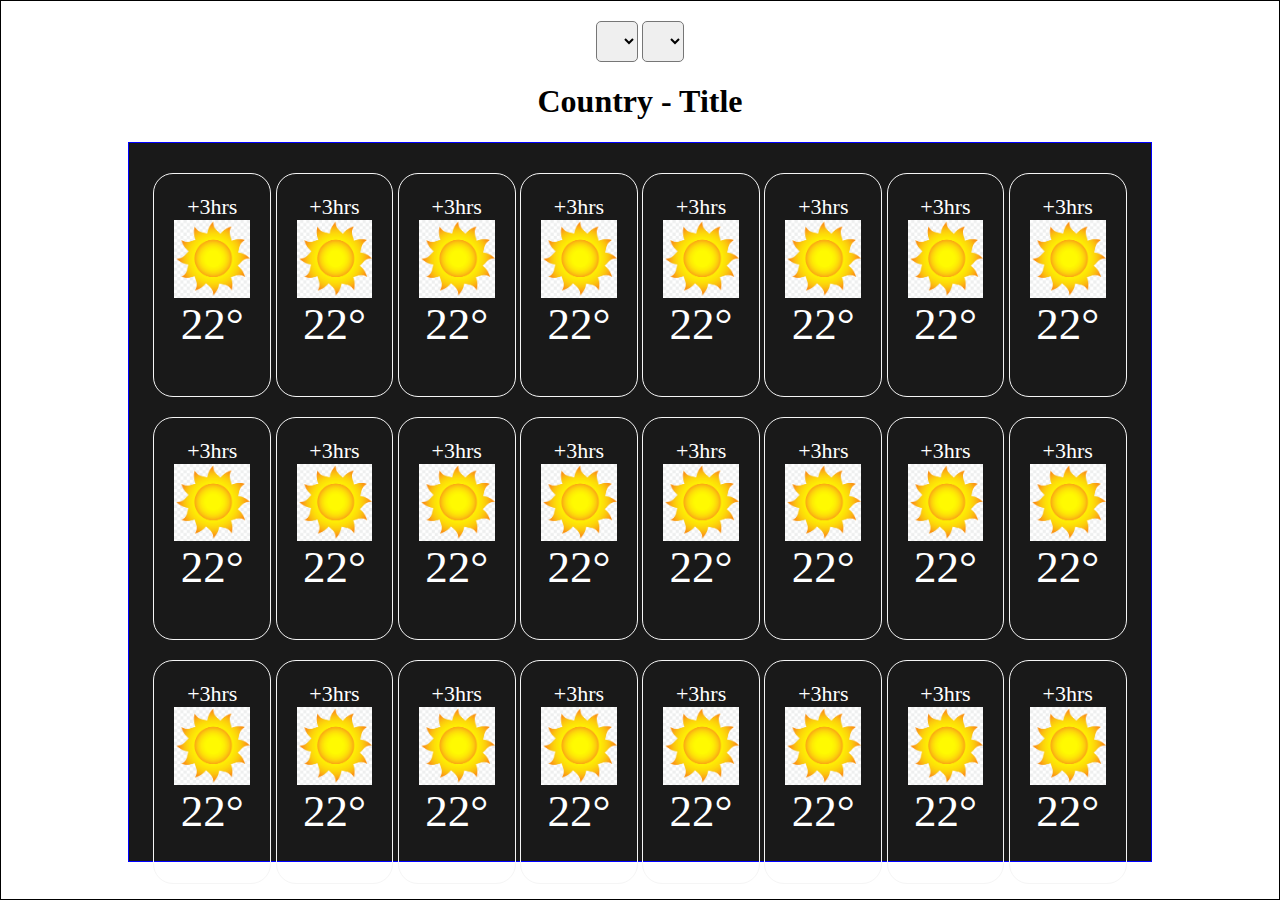
<file: index.html>
<!DOCTYPE html>
<html lang="en">
<head>
    <meta charset="UTF-8">
    <meta name="viewport" content="width=device-width, initial-scale=1.0">
    <title>Document</title>
    <link rel="stylesheet" href="style.css">
    <script  src="script.js"></script>
</head>
<body>
    <div class="selectContainer">
        <select id="mySelect" onchange="getcountries(this.value)">
        <option value=""></option>
        </select>
        <select id="mySelect2">
        <option value=""></option>
        </select>
    </div>
    <h1>Country - Title</h1>
    <div class="weather-grid">


        <!-- Repeat this block for each forecast card -->
        <div class="weather-card">
          <div style="font-size: 22px;">+3hrs</div>
          <img src="a.png" alt="some pictuere">
          <div style="font-size: 45px;">22°</div>
        </div>
        
        <div class="weather-card">
            <div style="font-size: 22px;">+3hrs</div>
            <img src="a.png" alt="some pictuere">
            <div style="font-size: 45px;">22°</div>
          </div>

          <div class="weather-card">
            <div style="font-size: 22px;">+3hrs</div>
            <img src="a.png" alt="some pictuere">
            <div style="font-size: 45px;">22°</div>
          </div>
          <div class="weather-card">
            <div style="font-size: 22px;">+3hrs</div>
            <img src="a.png" alt="some pictuere">
            <div style="font-size: 45px;">22°</div>
          </div>
          <div class="weather-card">
            <div style="font-size: 22px;">+3hrs</div>
            <img src="a.png" alt="some pictuere">
            <div style="font-size: 45px;">22°</div>
          </div>
          <div class="weather-card">
            <div style="font-size: 22px;">+3hrs</div>
            <img src="a.png" alt="some pictuere">
            <div style="font-size: 45px;">22°</div>
          </div>
          <div class="weather-card">
            <div style="font-size: 22px;">+3hrs</div>
            <img src="a.png" alt="some pictuere">
            <div style="font-size: 45px;">22°</div>
          </div>
          <div class="weather-card">
            <div style="font-size: 22px;">+3hrs</div>
            <img src="a.png" alt="some pictuere">
            <div style="font-size: 45px;">22°</div>
          </div>

          <div class="weather-card">
            <div style="font-size: 22px;">+3hrs</div>
            <img src="a.png" alt="some pictuere">
            <div style="font-size: 45px;">22°</div>
          </div>
          
          <div class="weather-card">
              <div style="font-size: 22px;">+3hrs</div>
              <img src="a.png" alt="some pictuere">
              <div style="font-size: 45px;">22°</div>
            </div>
  
            <div class="weather-card">
              <div style="font-size: 22px;">+3hrs</div>
              <img src="a.png" alt="some pictuere">
              <div style="font-size: 45px;">22°</div>
            </div>
            <div class="weather-card">
              <div style="font-size: 22px;">+3hrs</div>
              <img src="a.png" alt="some pictuere">
              <div style="font-size: 45px;">22°</div>
            </div>
            <div class="weather-card">
              <div style="font-size: 22px;">+3hrs</div>
              <img src="a.png" alt="some pictuere">
              <div style="font-size: 45px;">22°</div>
            </div>
            <div class="weather-card">
              <div style="font-size: 22px;">+3hrs</div>
              <img src="a.png" alt="some pictuere">
              <div style="font-size: 45px;">22°</div>
            </div>
            <div class="weather-card">
              <div style="font-size: 22px;">+3hrs</div>
              <img src="a.png" alt="some pictuere">
              <div style="font-size: 45px;">22°</div>
            </div>
            <div class="weather-card">
              <div style="font-size: 22px;">+3hrs</div>
              <img src="a.png" alt="some pictuere">
              <div style="font-size: 45px;">22°</div>
            </div>

            <div class="weather-card">
                <div style="font-size: 22px;">+3hrs</div>
                <img src="a.png" alt="some pictuere">
                <div style="font-size: 45px;">22°</div>
              </div>
              
              <div class="weather-card">
                  <div style="font-size: 22px;">+3hrs</div>
                  <img src="a.png" alt="some pictuere">
                  <div style="font-size: 45px;">22°</div>
                </div>
      
                <div class="weather-card">
                  <div style="font-size: 22px;">+3hrs</div>
                  <img src="a.png" alt="some pictuere">
                  <div style="font-size: 45px;">22°</div>
                </div>
                <div class="weather-card">
                  <div style="font-size: 22px;">+3hrs</div>
                  <img src="a.png" alt="some pictuere">
                  <div style="font-size: 45px;">22°</div>
                </div>
                <div class="weather-card">
                  <div style="font-size: 22px;">+3hrs</div>
                  <img src="a.png" alt="some pictuere">
                  <div style="font-size: 45px;">22°</div>
                </div>
                <div class="weather-card">
                  <div style="font-size: 22px;">+3hrs</div>
                  <img src="a.png" alt="some pictuere">
                  <div style="font-size: 45px;">22°</div>
                </div>
                <div class="weather-card">
                  <div style="font-size: 22px;">+3hrs</div>
                  <img src="a.png" alt="some pictuere">
                  <div style="font-size: 45px;">22°</div>
                </div>
                <div class="weather-card">
                  <div style="font-size: 22px;">+3hrs</div>
                  <img src="a.png" alt="some pictuere">
                  <div style="font-size: 45px;">22°</div>
                </div>
        
    </div>

</body>
</html>
</file>
<file: style.css>
*{
    box-sizing: border-box;
}
body {
    display: flex;
    flex-direction: column; 
    justify-content: start;
    align-items: center; 
    height: 100vh;
    margin: 0;
    padding: 20px;
    border: 1px solid black;
}
#mySelect,  #mySelect2{
    padding: 10px;
    font-size: 16px;
    border-radius: 5px;
}
.weather-grid{

    /* margin: 0; */
    width: 80vw;
    flex-wrap: wrap;
    justify-content: space-evenly;
    align-content: space-evenly;
    height: 80vh;
    border: 1px solid blue;
    background-color: #191919;
    color: white;
    padding: 20px;
    display: flex;
    flex-direction: row;
   
}
.weather-card{
    width: 12%;
    height: 33%;
    display: flex;
    flex-direction: column;
    align-items: center;
    border: 1px solid whitesmoke;
    border-radius: 20px;
    margin: 10px 0 10px 0;
    padding: 20px;
    & img{
        width: 100%;
       }
}
</file>
